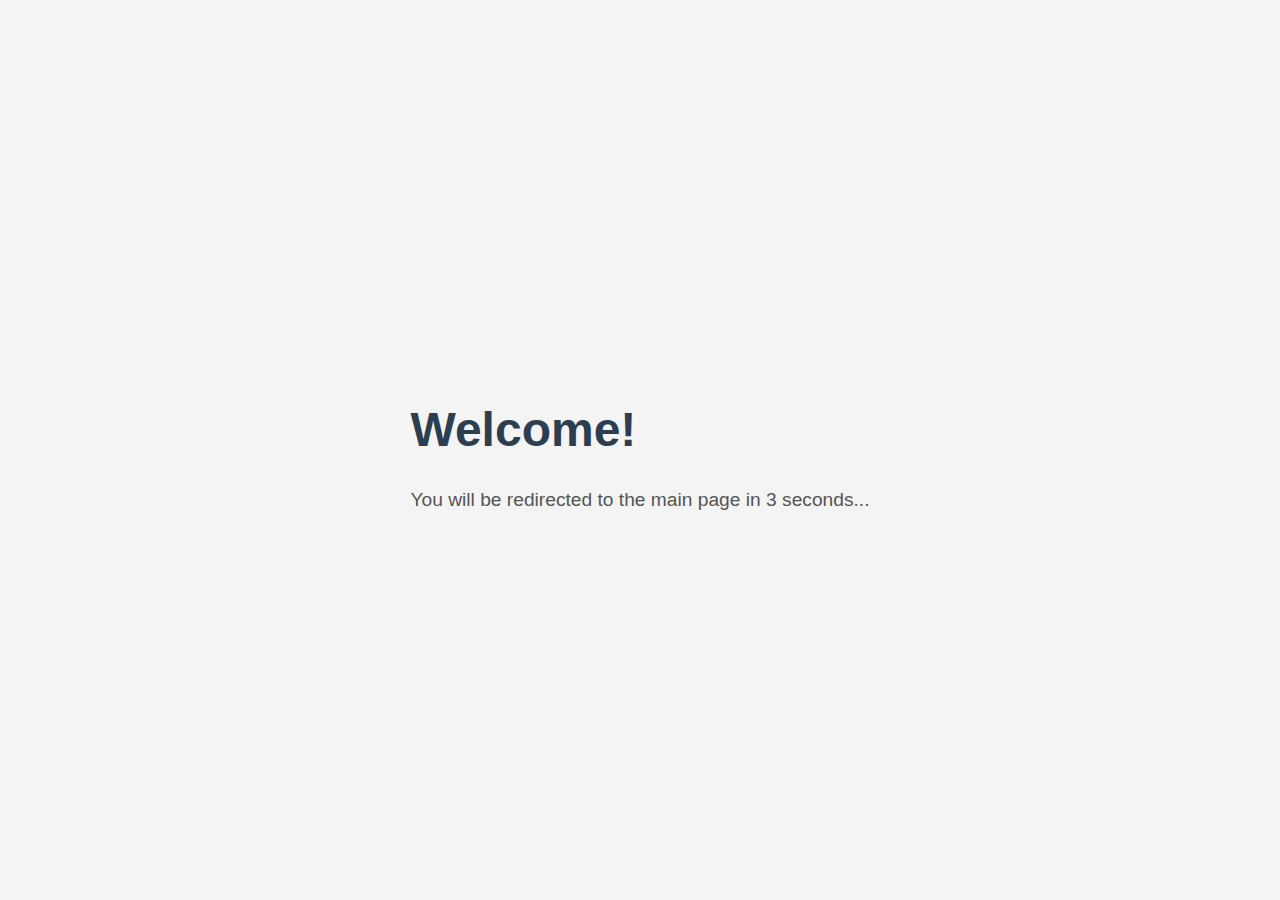
<file: welcome.html>
<!DOCTYPE html>
<html lang="en">
<head>
    <meta charset="UTF-8">
    <meta name="viewport" content="width=device-width, initial-scale=1.0">
    <title>Welcome</title>
    <style>
        body {
            font-family: Arial, sans-serif;
            display: flex;
            justify-content: center;
            align-items: center;
            height: 100vh;
            margin: 0;
            background-color: #f4f4f4;
        }
        h1 {
            font-size: 3rem;
            color: #2c3e50;
        }
        p {
            font-size: 1.2rem;
            color: #555;
        }
    </style>
</head>
<body>
    <div>
        <h1>Welcome!</h1>
        <p>You will be redirected to the main page in <span id="countdown">3</span> seconds...</p>
    </div>

    <script>
        // Countdown timer for redirection
        let countdown = 3; // Number of seconds before redirect
        const countdownElement = document.getElementById('countdown');

        const interval = setInterval(() => {
            countdown--;
            countdownElement.textContent = countdown;

            if (countdown <= 0) {
                clearInterval(interval);
                window.location.href = 'index.php'; // Redirect to index.php
            }
        }, 1000); // Update every second
    </script>
</body>
</html>
</file>
